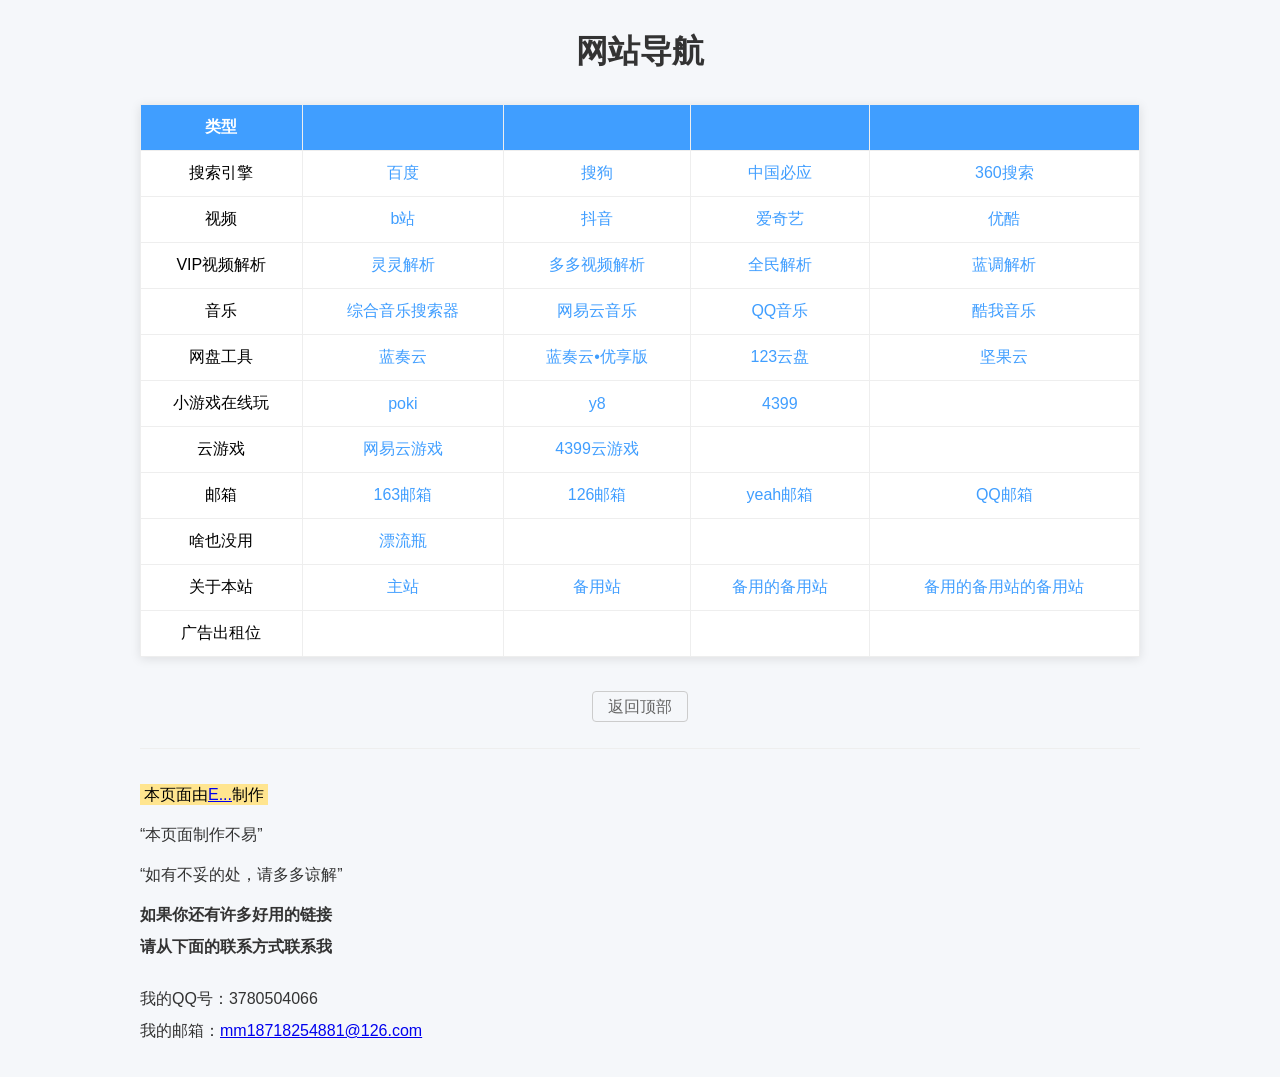
<file: daohang.html>
<html><head>
    <meta charset="UTF-8">
    <meta name="viewport" content="width=device-width, initial-scale=1.0">
    <title>网站导航</title>
    <style>
        * {
            margin: 0;
            padding: 0;
            box-sizing: border-box;
            font-family: "Microsoft Yahei", sans-serif;
        }
        body {
            padding: 30px 15px;
            background-color: #f5f7fa;
        }
        h1 {
            text-align: center;
            margin-bottom: 30px;
            color: #333;
        }
        table {
            width: 100%;
            max-width: 1000px;
            margin: 0 auto 40px;
            border-collapse: collapse;
            background: #fff;
            box-shadow: 0 2px 10px rgba(0,0,0,0.1);
        }
        th, td {
            border: 1px solid #eee;
            padding: 12px 8px;
            text-align: center;
        }
        th {
            background-color: #409eff;
            color: #fff;
        }
        td a {
            color: #409eff;
            text-decoration: none;
            margin: 0 6px;
        }
        td a:hover {
            text-decoration: underline;
        }
        .back-top {
            text-align: center;
            margin: 20px 0;
        }
        .back-top a {
            color: #666;
            text-decoration: none;
            padding: 6px 15px;
            border: 1px solid #ccc;
            border-radius: 4px;
        }
        .info {
            max-width: 1000px;
            margin: 0 auto;
            line-height: 2;
            font-size: 16px;
            color: #333;
        }
        mark {
            background-color: #ffe58f;
            padding: 2px 4px;
        }
        q {
            display: block;
            margin: 8px 0;
        }
        .contact {
            margin-top: 20px;
            font-weight: 500;
        }
    </style>
</head>
<body>
    <h1>网站导航</h1>

<table>
        <tbody><tr>
            <th>类型</th>
            <th></th>
            <th></th>
            <th></th>
            <th></th>
        </tr>
        <tr>
            <td>搜索引擎</td>
            <td><a href="https://baidu.com" title="baidu">百度</a></td>
            <td><a href="https://soso.com" title="搜搜">搜狗</a></td>
            <td><a href="https://cn.bing.com" title="bing">中国必应</a></td>
            <td><a href="https://so.com" title="360搜索">360搜索</a></td>
        </tr>
        <tr>
            <td>视频</td>
            <td><a href="https://bilibili.com" title="bilibili">b站</a></td>
            <td><a href="https://douyin.com" title="抖音">抖音</a></td>
            <td><a href="https://iqiyi.com" title="iqiyi">爱奇艺</a></td>
            <td><a href="https://youku.com" title="优酷">优酷</a></td>
        </tr>
        <tr>
            <td>VIP视频解析</td>
            <td><a href="https://daidaijx.github.io/vip" title="灵灵解析">灵灵解析</a></td>
            <td><a href="https://v.vps6.cn" title="多多视频解析">多多视频解析</a></td>
            <td><a href="https://pakou.cn" title="全民解析">全民解析</a></td>
            <td><a href="https://daga.cc" title="蓝调解析">蓝调解析</a></td>
        </tr>
        <tr>
            <td>音乐</td>
            <td><a href="http://musicjx.com">综合音乐搜索器</a></td>
            <td><a href="https://music.163.com" title="网易云音乐">网易云音乐</a></td>
            <td><a href="https://y.qq.com" title="QQ音乐">QQ音乐</a></td>
            <td><a href="https://kuwo.cn" title="酷我音乐">酷我音乐</a></td>
        </tr>
        <tr>
            <td>网盘工具</td>
            <td><a href="https://lanzou.com" title="蓝奏云">蓝奏云</a></td>
            <td><a href="https://ilanzou.com">蓝奏云•优享版</a></td>
            <td><a href="https://123pan.com" title="123盘">123云盘</a></td>
            <td><a href="https://jianguoyun.com">坚果云</a></td>
        </tr>
        <tr>
            <td>小游戏在线玩</td>
            <td><a href="https://poki.com" title="poki">poki</a></td>
            <td><a href="https://zh.y8.com" title="y8">y8</a></td>
            <td><a href="https://4399.com" title="4399">4399</a></td>
            <td></td>
        </tr>
        <tr>
            <td>云游戏</td>
            <td><a href="https://cg.163.com" title="网易云游戏">网易云游戏</a></td>
            <td><a href="https://y.4399.com" title="4399云游戏">4399云游戏</a></td>
            <td></td>
            <td></td>
        </tr>
        <tr>
            <td>邮箱</td>
            <td><a href="https://mail.163.com">163邮箱</a></td>
            <td><a href="https://mail.126.com">126邮箱</a></td>
            <td><a href="https://mail.yeah.net">yeah邮箱</a></td>
            <td><a href="https://mail.qq.com">QQ邮箱</a></td>
        </tr>
        <tr>
            <td>啥也没用</td>
            <td><a href="https://tmall.lupishan.cn/index.html">漂流瓶</a></td>
            <td></td>
            <td></td>
            <td></td>
        </tr>
        <tr>
            <td>关于本站</td>
            <td><a href="https://mmljc.cc.cd">主站</a></td>
            <td><a href="https://mmljc.ccwu.cc">备用站</a></td>
            <td><a href="https://mmljc.lanzout.com/iaQvS3mn0kji">备用的备用站</a></td>
            <td><a href="https://信息课.cc.cd/download.html">备用的备用站的备用站</a></td>
        </tr>
        <tr>
            <td>广告出租位</td>
            <td></td>
            <td></td>
            <td></td>
            <td></td>
        </tr>
    </tbody>
</table>

 
<div class="back-top">
        <a href="#">返回顶部</a>
    </div>

 <hr style="max-width:1000px;margin:30px auto;border:none;border-top:1px solid #eee;">
    <div class="info">
        <mark>本页面由<a href="https://link3.cc/mmljc">E...</a>制作</mark>
        <q>本页面制作不易</q>
        <q>如有不妥的处，请多多谅解</q>
        <p><strong>如果你还有许多好用的链接</strong></p>
        <p><strong>请从下面的联系方式联系我</strong></p>
        <div class="contact">
            我的QQ号：3780504066<br>
            我的邮箱：<a href="mailto:mm18718254881@126.com">mm18718254881@126.com</a>
        </div>
    </div>


</body></html>
</file>
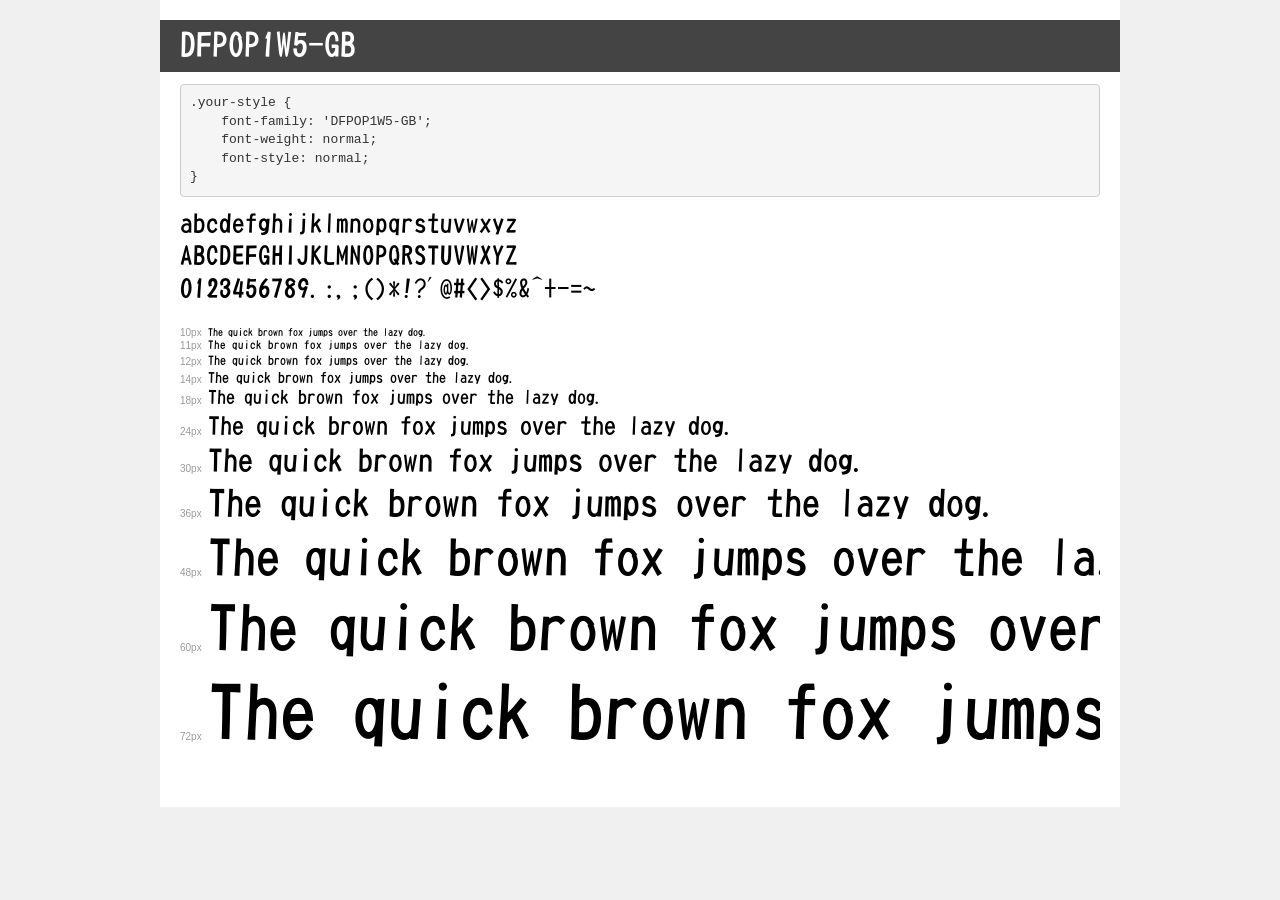
<file: demo.html>
<!DOCTYPE html>
<html lang="en">
<head>
    <meta charset="utf-8">
    <meta http-equiv="X-UA-Compatible" content="IE=edge">
    <meta name="viewport" content="width=device-width, initial-scale=1">
    <meta name="robots" content="noindex, noarchive">
    <meta name="format-detection" content="telephone=no">
    <title>Transfonter demo</title>
    <link href="stylesheet.css" rel="stylesheet">
    <style>
        /*
        http://meyerweb.com/eric/tools/css/reset/
        v2.0 | 20110126
        License: none (public domain)
        */
        html, body, div, span, applet, object, iframe,
        h1, h2, h3, h4, h5, h6, p, blockquote, pre,
        a, abbr, acronym, address, big, cite, code,
        del, dfn, em, img, ins, kbd, q, s, samp,
        small, strike, strong, sub, sup, tt, var,
        b, u, i, center,
        dl, dt, dd, ol, ul, li,
        fieldset, form, label, legend,
        table, caption, tbody, tfoot, thead, tr, th, td,
        article, aside, canvas, details, embed,
        figure, figcaption, footer, header, hgroup,
        menu, nav, output, ruby, section, summary,
        time, mark, audio, video {
            margin: 0;
            padding: 0;
            border: 0;
            font-size: 100%;
            font: inherit;
            vertical-align: baseline;
        }
        /* HTML5 display-role reset for older browsers */
        article, aside, details, figcaption, figure,
        footer, header, hgroup, menu, nav, section {
            display: block;
        }
        body {
            line-height: 1;
        }
        ol, ul {
            list-style: none;
        }
        blockquote, q {
            quotes: none;
        }
        blockquote:before, blockquote:after,
        q:before, q:after {
            content: '';
            content: none;
        }
        table {
            border-collapse: collapse;
            border-spacing: 0;
        }
        /* demo styles */
        body {
            background: #f0f0f0;
            color: #000;
        }
        .page {
            background: #fff;
            width: 920px;
            margin: 0 auto;
            padding: 20px 20px 0 20px;
            overflow: hidden;
        }
        .font-container {
            overflow-x: auto;
            overflow-y: hidden;
            margin-bottom: 40px;
            line-height: 1.3;
            white-space: nowrap;
            padding-bottom: 5px;
        }
        h1 {
            position: relative;
            background: #444;
            font-size: 32px;
            color: #fff;
            padding: 10px 20px;
            margin: 0 -20px 12px -20px;
        }
        .letters {
            font-size: 25px;
            margin-bottom: 20px;
        }
        .s10:before {
            content: '10px';
        }
        .s11:before {
            content: '11px';
        }
        .s12:before {
            content: '12px';
        }
        .s14:before {
            content: '14px';
        }
        .s18:before {
            content: '18px';
        }
        .s24:before {
            content: '24px';
        }
        .s30:before {
            content: '30px';
        }
        .s36:before {
            content: '36px';
        }
        .s48:before {
            content: '48px';
        }
        .s60:before {
            content: '60px';
        }
        .s72:before {
            content: '72px';
        }
        .s10:before, .s11:before, .s12:before, .s14:before,
        .s18:before, .s24:before, .s30:before, .s36:before,
        .s48:before, .s60:before, .s72:before {
            font-family: Arial, sans-serif;
            font-size: 10px;
            font-weight: normal;
            font-style: normal;
            color: #999;
            padding-right: 6px;
        }
        pre {
            display: block;
            padding: 9px;
            margin: 0 0 12px;
            font-family: Monaco, Menlo, Consolas, "Courier New", monospace;
            font-size: 13px;
            line-height: 1.428571429;
            color: #333;
            font-weight: normal;
            font-style: normal;
            background-color: #f5f5f5;
            border: 1px solid #ccc;
            overflow-x: auto;
            border-radius: 4px;
        }
        /* responsive */
        @media (max-width: 959px) {
            .page {
                width: auto;
                margin: 0;
            }
        }
    </style>
</head>
<body>
<div class="page">
    <div class="demo">
        <h1 style="font-family: 'DFPOP1W5-GB'; font-weight: normal; font-style: normal;">DFPOP1W5-GB</h1>
        <pre title="Usage">.your-style {
    font-family: 'DFPOP1W5-GB';
    font-weight: normal;
    font-style: normal;
}</pre>
        <div class="font-container" style="font-family: 'DFPOP1W5-GB'; font-weight: normal; font-style: normal;">
            <p class="letters">
                abcdefghijklmnopqrstuvwxyz<br>
ABCDEFGHIJKLMNOPQRSTUVWXYZ<br>
                0123456789.:,;()*!?'@#&lt;&gt;$%&^+-=~
            </p>
            <p class="s10" style="font-size: 10px;">The quick brown fox jumps over the lazy dog.</p>
            <p class="s11" style="font-size: 11px;">The quick brown fox jumps over the lazy dog.</p>
            <p class="s12" style="font-size: 12px;">The quick brown fox jumps over the lazy dog.</p>
            <p class="s14" style="font-size: 14px;">The quick brown fox jumps over the lazy dog.</p>
            <p class="s18" style="font-size: 18px;">The quick brown fox jumps over the lazy dog.</p>
            <p class="s24" style="font-size: 24px;">The quick brown fox jumps over the lazy dog.</p>
            <p class="s30" style="font-size: 30px;">The quick brown fox jumps over the lazy dog.</p>
            <p class="s36" style="font-size: 36px;">The quick brown fox jumps over the lazy dog.</p>
            <p class="s48" style="font-size: 48px;">The quick brown fox jumps over the lazy dog.</p>
            <p class="s60" style="font-size: 60px;">The quick brown fox jumps over the lazy dog.</p>
            <p class="s72" style="font-size: 72px;">The quick brown fox jumps over the lazy dog.</p>
        </div>
    </div>

</div>
</body>
</html>
</file>
